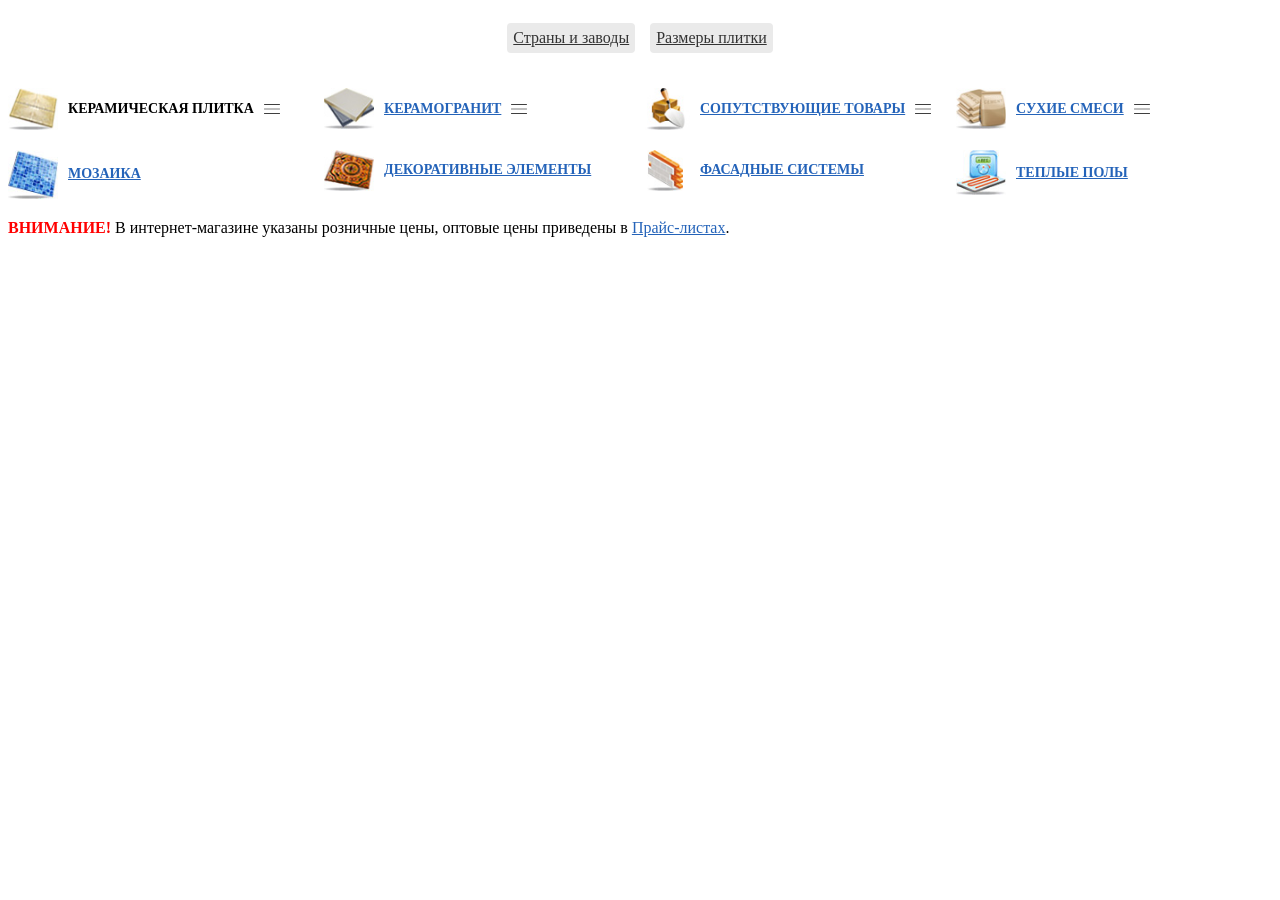
<file: index.html>
<!DOCTYPE html>
<html lang="en">

<head>
    <meta charset="UTF-8">
    <meta name="viewport" content="width=device-width, initial-scale=1.0">
    <title>Document</title>    
    <script src="./menu.js"></script>
    <link rel="stylesheet" href="menu.css">
</head>

<body>
    <div class="flextovgroup">
        <div class="flextovgroup__row flextovgroup__mb20">
            <ul class="flextovgroup__listHeaderMenu">
                <li><a href="zavod.php">Страны и заводы</a></li>
                <li><a href="size.php">Размеры плитки</a></li>
            </ul>
        </div>
        <div class="flextovgroup__row flextovgroup__row_spaceAround flextovgroup__mb20">

            <div class="flextovgroup__col flextovgroup__col_w100precent">                
                <span class="flextovgroup__header"><img class="flextovgroup__ico" src="./images/icon/plitka.jpg" alt="Кафельная плитка" /> Керамическая плитка <button src="http://www.sosna.ru/images/general/3u_1.jpg" class="flextovgroup__button_show" id="showMenu" data-menu="Керамическая плитка" data-message="Открыть меню"></button></span>
                <ul class="flextovgroup__listMenu" id="listMenu" data-menu="Керамическая плитка" style="display: none;">
                    <li><a href="nastenplitka.php">Настенная плитка</a></li>
                    <li><a href="napolplitka.php">Напольная плитка</a></li>
                    <li><a href="bath.php">Плитка для ванной</a></li>
                    <li><a href="kitchen.php">Плитка для кухни</a></li>
                    <li><a href="fasadplitka.php">Фасадная плитка</a></li>
                    <li><a href="klinker.php">Клинкерная плитка</a></li>
                </ul>
            </div>

            <div class="flextovgroup__col flextovgroup__col_w100precent">                
                <span class="flextovgroup__header"><img class="flextovgroup__ico" src="./images/icon/keramogranit.jpg" alt="Керамический гранит" /><a href="keramogranit.php">Керамогранит</a> <button src="http://www.sosna.ru/images/general/3u_1.jpg" class="flextovgroup__button_show" id="showMenu" data-menu="Керамогранит" data-message="Открыть меню"></button></span>
                <ul class="flextovgroup__listMenu" id="listMenu" data-menu="Керамогранит" style="display: none;">
                    <li><a href="glazur_keramogranit.php">Глазурованный</a></li>
                    <li><a href="mat_keramogranit.php">Матовый</a></li>
                    <li><a href="polished_keramogranit.php">Полированный</a></li>
                    <li><a href="relief_keramogranit.php">Рельефный</a></li>
                    <li><a href="stupeni.php">Ступени</a></li>
                    <li><a href="ventfasad.php">Керамогранит для вентфасада</a></li>
                </ul>
            </div>
            <div class="flextovgroup__col flextovgroup__col_w100precent">                                
                <span class="flextovgroup__header"><img class="flextovgroup__ico" src="./images/icon/soput.jpg" alt="Сопутствующие товары" /><a href="soput.php">Сопутствующие товары</a> <button src="http://www.sosna.ru/images/general/3u_1.jpg" class="flextovgroup__button_show" id="showMenu" data-menu="Сопутствующие товары" data-message="Открыть меню"></button></span>
                <ul class="flextovgroup__listMenu" id="listMenu" data-menu="Сопутствующие товары" style="display: none;">
                    <li><a href="pilo.php">Пиломатериалы</a></li>
                    <li><a href="laminat.php">Ламинат</a></li>
                    <li><a href="ugolki.php">Керамические уголки</a></li>
                    <li><a href="krestiki.php">Крестики для плитки</a></li>
                    <li><a href="potolki.php">Реечные потолки</a></li>
                    <li><a href="profil.php">Резиновый профиль</a></li>
                    <li><a href="svp.php">Система выравнивания плитки</a></li>
                    <li><a href="ekran.php">Экраны для ванн</a></li>
                </ul>
            </div>
            <div class="flextovgroup__col flextovgroup__col_w100precent">                
                <span class="flextovgroup__header"><img class="flextovgroup__ico" src="./images/icon/smesi.jpg" alt="Сухие смеси" /><a href="smesi.php">Сухие смеси</a> <button src="http://www.sosna.ru/images/general/3u_1.jpg" class="flextovgroup__button_show" id="showMenu" data-menu="Сухие смеси" data-message="Открыть меню"></button></span>
                <ul class="flextovgroup__listMenu" id="listMenu" data-menu="Сухие смеси" style="display: none;">
                    <li><a href="gruntovka.php">Грунтовка</a></li>
                    <li><a href="zatirka.php">Затирка</a></li>
                    <li><a href="kley.php">Клей для плитки</a></li>
                    <li><a href="ustroystva.php">М500, М300, М150</a></li>
                    <li><a href="shpatlevka.php">Шпатлевка</a></li>
                    <li><a href="shtukaturka.php">Штукатурка</a></li>
                </ul>
            </div>
        </div>
        <div class="flextovgroup__row flextovgroup__row_spaceAround flextovgroup__mb20">
            <div class="flextovgroup__col flextovgroup__col_w100precent">                
                <span class="flextovgroup__header"><img class="flextovgroup__ico" src="./images/icon/mozaika.jpg" alt="Мозаика"><a href="mozaika.php">Мозаика</a></span>
            </div>
            <div class="flextovgroup__col flextovgroup__col_w100precent">                
                <span class="flextovgroup__header"><img class="flextovgroup__ico" src="./images/icon/decorel.jpg" alt="Керамические декоры"><a href="decorel.php">Декоративные элементы</a></span>
            </div>
            <div class="flextovgroup__col flextovgroup__col_w100precent">                
                <span class="flextovgroup__header"><img class="flextovgroup__ico" src="./images/icon/fasist.jpg" alt="Элементы фасадных систем"><a href="fasad_system.php">Фасадные системы</a></span>
            </div>
            <div class="flextovgroup__col flextovgroup__col_w100precent">                
                <span class="flextovgroup__header"><img class="flextovgroup__ico" src="./images/icon/tepol.jpg" alt="Теплые полы"><a href="teplypol.php">Теплые полы</a></span>
            </div>
        </div>
        <div class="flextovgroup__row flextovgroup__mb20">
            <div class="flextovgroup__price">
                <span class="flextovgroup__price_redText">ВНИМАНИЕ!</span> В интернет-магазине указаны розничные цены, оптовые цены приведены в <a href="price.php">Прайс-листах</a>.
            </div>
        </div>
    </div>
</body>

</html>
</file>
<file: menu.css>
.flextovgroup {
  display: -webkit-box;
  display: -ms-flexbox;
  display: flex;
  width: 100%;
  -webkit-box-orient: horizontal;
  -webkit-box-direction: normal;
      -ms-flex-direction: row;
          flex-direction: row;
  -ms-flex-wrap: wrap;
      flex-wrap: wrap;
}

.flextovgroup__row {
  display: -webkit-box;
  display: -ms-flexbox;
  display: flex;
  -webkit-box-orient: horizontal;
  -webkit-box-direction: normal;
      -ms-flex-direction: row;
          flex-direction: row;
  width: 100%;
}

.flextovgroup__row_spaceAround {
  -ms-flex-pack: distribute;
      justify-content: space-around;
}

.flextovgroup__col {
  display: -webkit-box;
  display: -ms-flexbox;
  display: flex;
  -webkit-box-orient: vertical;
  -webkit-box-direction: normal;
      -ms-flex-direction: column;
          flex-direction: column;
}

.flextovgroup__col_w100precent {
  width: 100%;
}

.flextovgroup__header {
  font-size: 14px;
  font-weight: bold;
  text-transform: uppercase;
  display: -webkit-box;
  display: -ms-flexbox;
  display: flex;
  -webkit-box-align: center;
      -ms-flex-align: center;
          align-items: center;
}

.flextovgroup__header a {
  color: #2463b9;
}

.flextovgroup__ico {
  width: 50px;
  margin-right: 10px;
}

.flextovgroup__listMenu {
  margin: 0;
  padding: 0;
  list-style-type: none;
}

.flextovgroup__listMenu li {
  margin-top: 5px;
}

.flextovgroup__listMenu li a {
  color: #2463b9;
}

.flextovgroup__listHeaderMenu {
  display: -webkit-inline-box;
  display: -ms-inline-flexbox;
  display: inline-flex;
  width: 100%;
  -webkit-box-pack: center;
      -ms-flex-pack: center;
          justify-content: center;
  -webkit-box-align: center;
      -ms-flex-align: center;
          align-items: center;
  margin: 0;
  padding: 0;
  list-style-type: none;
  height: 60px;
}

.flextovgroup__listHeaderMenu li {
  margin-right: 15px;
  padding: 6px;
  border-radius: 4px;
  background: #eaeaea;
}

.flextovgroup__listHeaderMenu li a {
  color: #333;
}

.flextovgroup__listHeaderMenu li:last-child {
  margin-right: 0;
}

.flextovgroup__button_show {
  cursor: pointer;
  border: none;
  height: 16px;
  width: 16px;
  padding: 0;
  margin: 0 0 0 10px;
  background: url("[data-uri]") #FFF;
  background-repeat: no-repeat;
  background-size: 16px 16px;
}

.flextovgroup__button_show:focus {
  outline: none;
}

.flextovgroup__button_show_close {
  background: url("[data-uri]") #FFF;
}

.flextovgroup__mb20 {
  margin-bottom: 20px;
}

.flextovgroup__price_redText {
  color: red;
  font-weight: bold;
}

.flextovgroup__price a {
  color: #2463b9;
}

[data-message] {
  position: relative;
}

[data-message]:hover:after {
  opacity: 1;
  -webkit-transition: all .3s ease;
  transition: all .3s ease;
  bottom: 25px;
  left: 0;
}

[data-message]:hover:before {
  opacity: 1;
  bottom: 20px;
  -webkit-transition: all .3s ease;
  transition: all .3s ease;
}

[data-message]:after {
  content: attr(data-message);
  position: absolute;
  left: 0;
  bottom: 20px;
  font-size: .8em;
  opacity: 0;
  padding: 5px 10px;
  background: rgba(36, 99, 185, 0.8);
  border-radius: 5px;
  -webkit-transition: all .3s ease;
  transition: all .3s ease;
  white-space: nowrap;
  color: #fff;
}

[data-message]:before {
  height: 0;
  width: 0;
  content: '';
  border-left: 5px solid transparent;
  border-right: 5px solid transparent;
  border-top: 5px solid rgba(36, 99, 185, 0.8);
  position: absolute;
  left: 5px;
  opacity: 0;
  bottom: 15px;
  -webkit-transition: all .3s ease;
  transition: all .3s ease;
}

@media screen and (max-width: 470px) {
  .flextovgroup__row {
    -webkit-box-orient: vertical;
    -webkit-box-direction: normal;
        -ms-flex-direction: column;
            flex-direction: column;
  }
  .flextovgroup__col {
    margin: 10px 0;
  }
}
/*# sourceMappingURL=menu.css.map */
</file>
